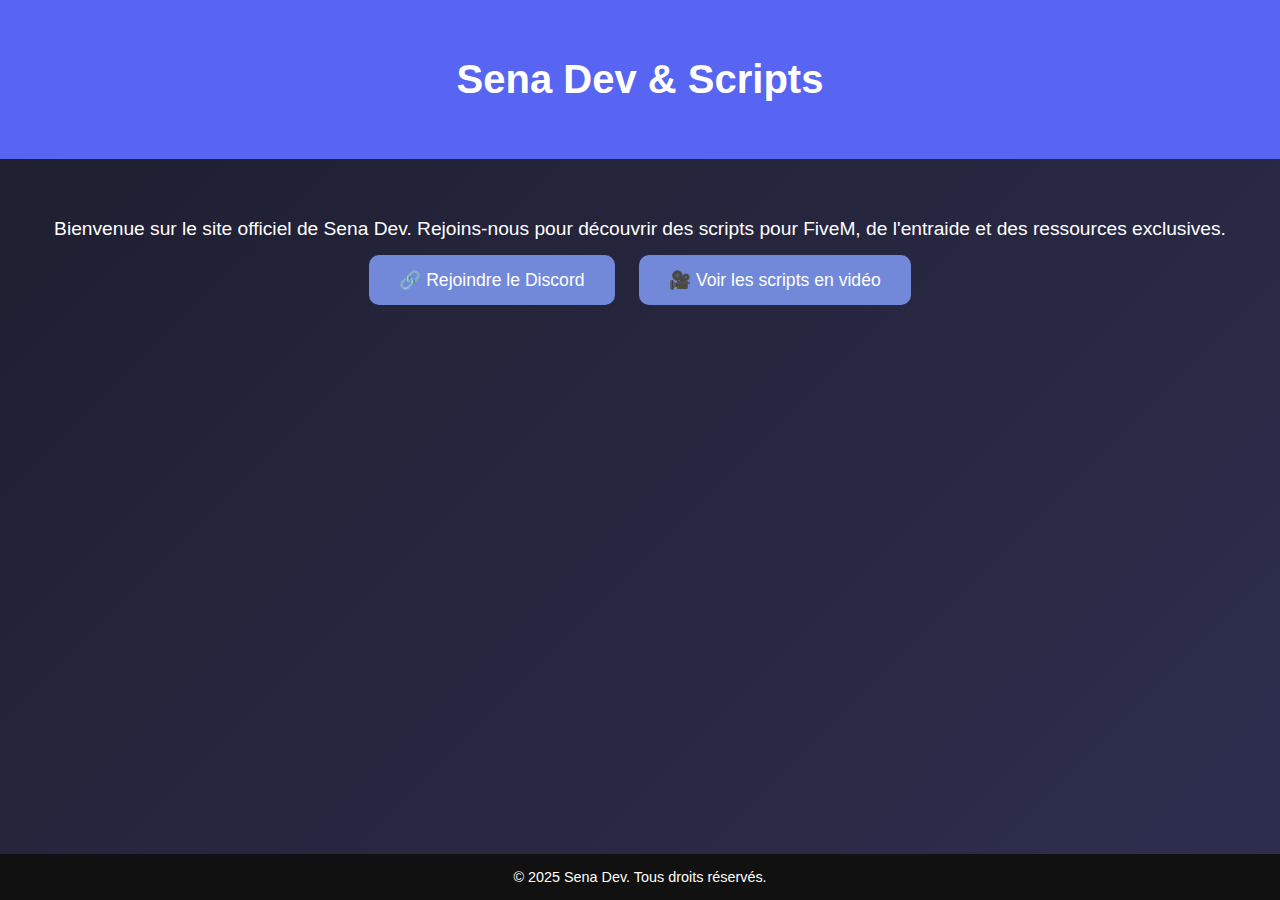
<file: index.html>
<!DOCTYPE html>
<html lang="fr">
<head>
  <meta charset="UTF-8" />
  <meta name="viewport" content="width=device-width, initial-scale=1.0" />
  <title>Sena Dev & Scripts</title>
  <style>
    body {
      font-family: 'Segoe UI', sans-serif;
      background: linear-gradient(135deg, #1e1e2f, #2e2e4f);
      color: white;
      margin: 0;
      text-align: center;
      display: flex;
      flex-direction: column;
      min-height: 100vh;
    }

    header {
      background-color: #5865F2;
      padding: 30px;
    }

    h1 {
      font-size: 2.5rem;
    }

    main {
      flex: 1;
      padding: 40px 20px;
    }

    p {
      font-size: 1.2rem;
      margin-bottom: 30px;
    }

    .btn {
      padding: 15px 30px;
      background-color: #7289da;
      color: white;
      text-decoration: none;
      border-radius: 10px;
      font-size: 1.1rem;
      margin: 10px;
      transition: 0.3s;
    }

    .btn:hover {
      background-color: #5b6eae;
    }

    footer {
      background-color: #111;
      padding: 15px;
      font-size: 0.9em;
    }
  </style>
</head>
<body>

  <header>
    <h1>Sena Dev & Scripts</h1>
  </header>

  <main>
    <p>Bienvenue sur le site officiel de Sena Dev. Rejoins-nous pour découvrir des scripts pour FiveM, de l'entraide et des ressources exclusives.</p>
    <a href="https://discord.gg/7Csu4H5bnb" class="btn" target="_blank">🔗 Rejoindre le Discord</a>
    <a href="Discord Leaks.html" class="btn">🎥 Voir les scripts en vidéo</a>
  </main>

  <footer>
    &copy; 2025 Sena Dev. Tous droits réservés.
  </footer>

</body>
</html>
</file>
